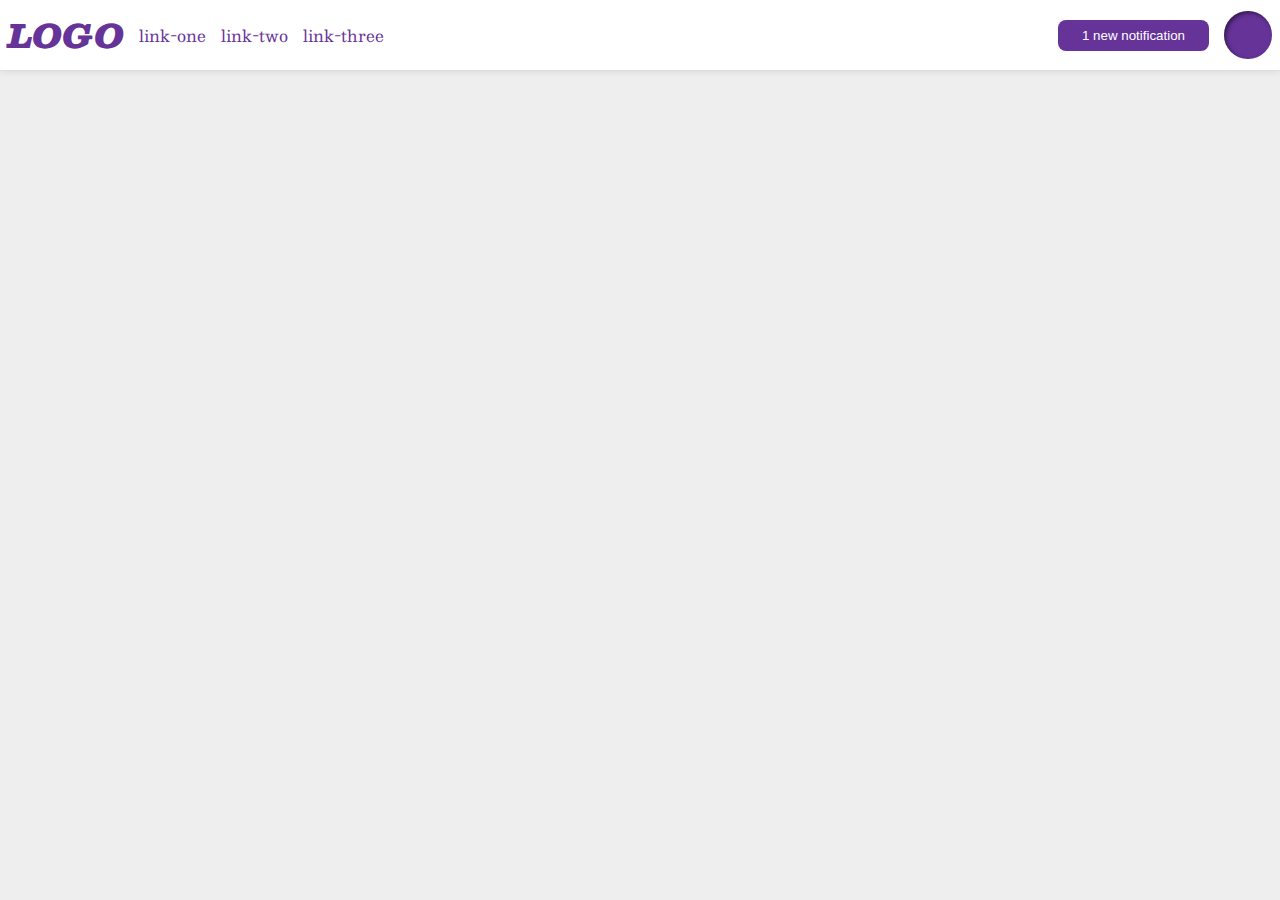
<file: flex/03-flex-header-2/index.html>
<!DOCTYPE html>
<html lang="en">
  <head>
    <meta charset="UTF-8">
    <meta http-equiv="X-UA-Compatible" content="IE=edge">
    <meta name="viewport" content="width=device-width, initial-scale=1.0">
    <title>Flex Header 2</title>
    <link rel="stylesheet" href="style.css">
  </head>
  <body>
    <div class="header">
      <div class="left">
      <div class="logo">
        LOGO
      </div>
      <ul class="links">
        <li><a href="https://google.com">link-one</a></li>
        <li><a href="https://google.com">link-two</a></li>
        <li><a href="https://google.com">link-three</a></li>
      </ul>
    </div>
    <div class="right">
      <button class="notifications">
        1 new notification
      </button>
      <div class="profile-image"></div>
    </div>
    </div>
  </body>
</html>
</file>
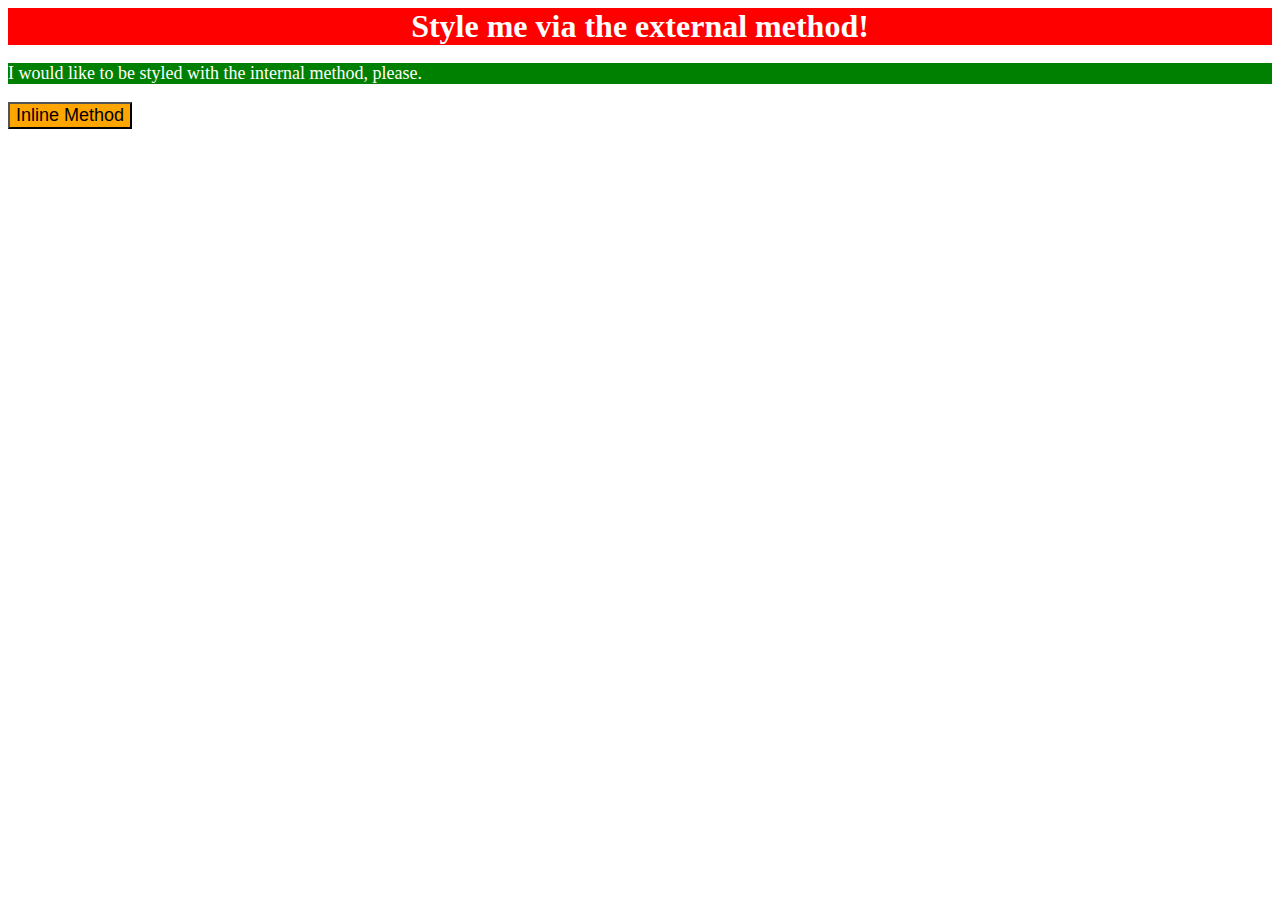
<file: foundations/01-css-methods/index.html>
<!DOCTYPE html>
<html lang="en">
  <head>
    <meta charset="UTF-8">
    <meta http-equiv="X-UA-Compatible" content="IE=edge">
    <meta name="viewport" content="width=device-width, initial-scale=1.0">
    <title>Methods for Adding CSS</title>
  </head>
  <body>
    <div style="background-color: red; color: white; font-size: 32px; text-align: center; font-weight: bold;">Style me via the external method!</div>
    <p style="background-color: green; color: white; font-size: 18px;">I would like to be styled with the internal method, please.</p>
    <button style="background-color: orange; font-size: 18px;">Inline Method</button>
  </body>
</html>
</file>
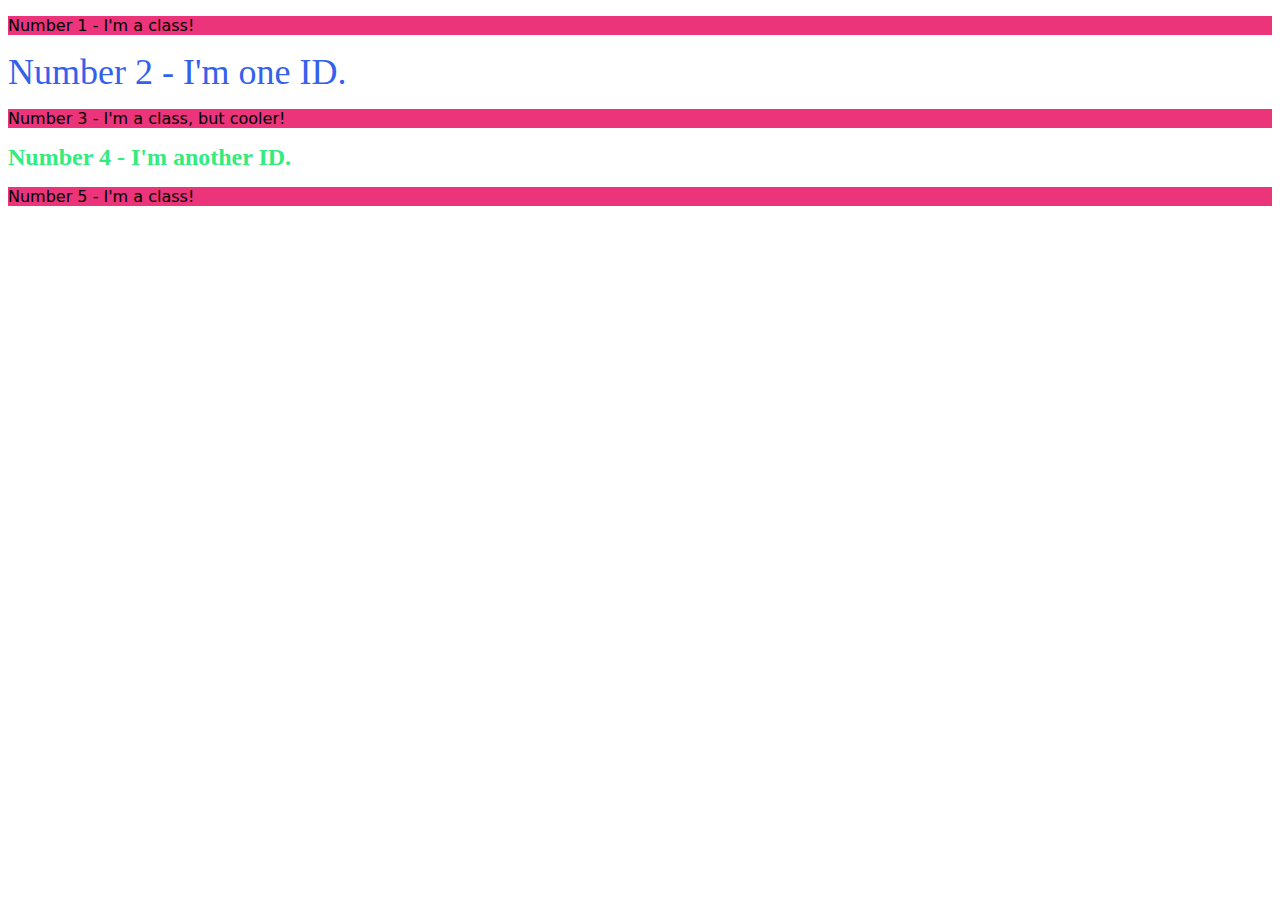
<file: foundations/02-class-id-selectors/index.html>
<!DOCTYPE html>
<html lang="en">
  <head>
    <meta charset="UTF-8">
    <meta http-equiv="X-UA-Compatible" content="IE=edge">
    <meta name="viewport" content="width=device-width, initial-scale=1.0">
    <title>Class and ID Selectors</title>
    <link rel="stylesheet" href="style.css">
  </head>
  <body>
    <p class="odd-number">Number 1 - I'm a class!</p>
    <div id="second-num">Number 2 - I'm one ID.</div>
    <p class="odd-number">Number 3 - I'm a class, but cooler!</p>
    <div id="fourth-num">Number 4 - I'm another ID.</div>
    <p class="odd-number">Number 5 - I'm a class!</p>
  </body>
</html>
</file>
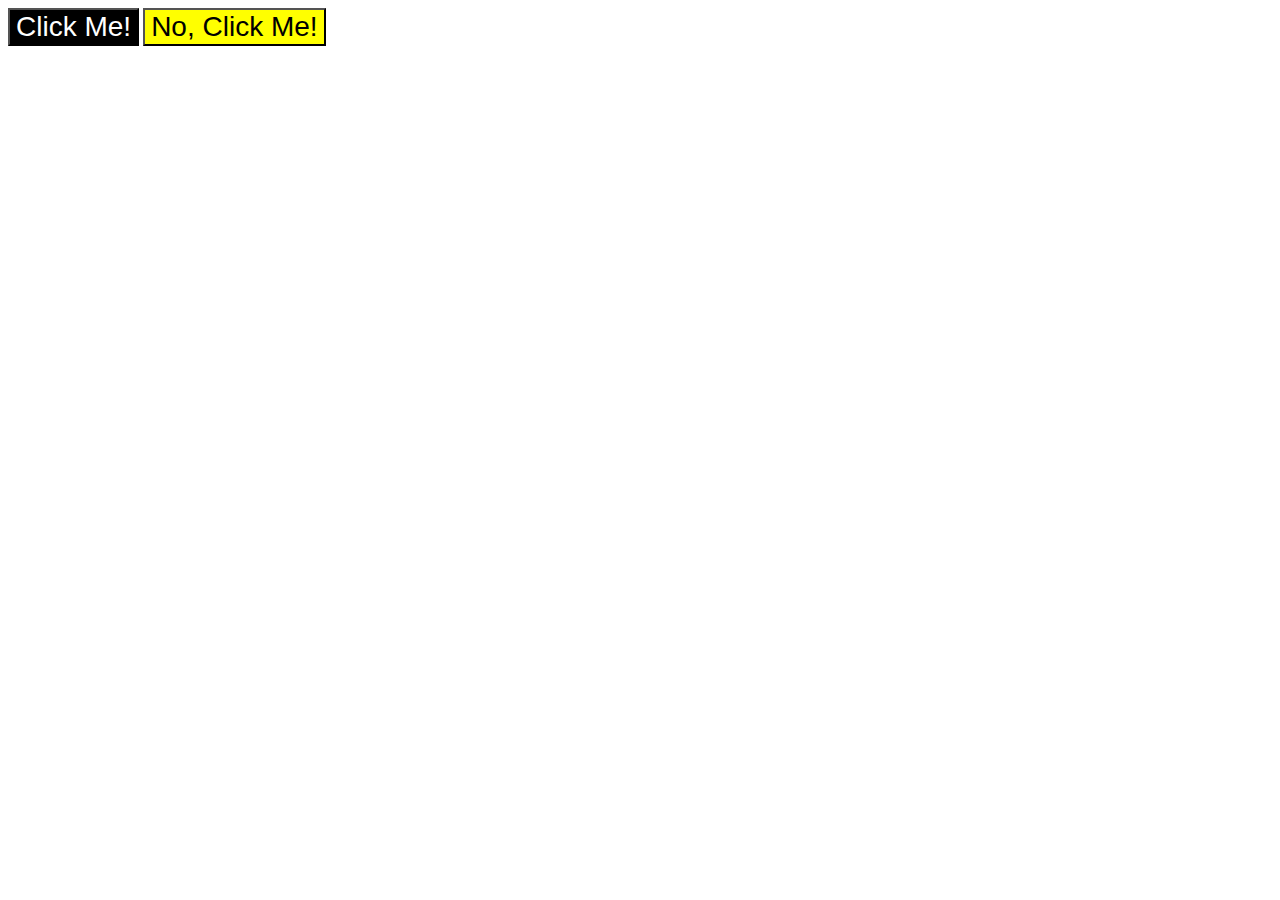
<file: foundations/03-grouping-selectors/index.html>
<!DOCTYPE html>
<html lang="en">
  <head>
    <meta charset="UTF-8">
    <meta http-equiv="X-UA-Compatible" content="IE=edge">
    <meta name="viewport" content="width=device-width, initial-scale=1.0">
    <title>Grouping Selectors</title>
    <link rel="stylesheet" href="style.css">
  </head>
  <body>
    <button class="first-button">Click Me!</button>
    <button class="second-button">No, Click Me!</button>
  </body>
</html>
</file>
<file: flex/03-flex-header-2/style.css>
/* this is some magical font-importing.  
you'll learn about it later. */
@import url('https://fonts.googleapis.com/css2?family=Besley:ital,wght@0,400;1,900&display=swap');

body {
  margin: 0;
  background: #eee;
  font-family: Besley, serif;
}

.header {
  background: white;
  border-bottom: 1px solid #ddd;
  box-shadow: 0 0 8px rgba(0,0,0,.1);
  display: flex;
  justify-content: space-between;
  padding: 8px;
}

.left, .right {
  display: flex;
  align-items: center;
  gap: 15px;
}

.profile-image {
  background: rebeccapurple;
  box-shadow: inset 2px 2px 4px rgba(0,0,0,.5);
  border-radius: 50%;
  width: 48px;
  height: 48px;
}

.logo {
  color: rebeccapurple;
  font-size: 32px;
  font-weight: 900;
  font-style: italic;
}

button {
  border: none;
  border-radius: 8px;
  background: rebeccapurple;
  color: white;
  padding: 8px 24px;
}

a {
  /* this removes the line under our links */
  text-decoration: none;
  color: rebeccapurple;
}

ul {
  list-style-type: none;
  display: flex;
  gap: 15px;
  padding: 0;
  margin: 0;
}
</file>
<file: foundations/02-class-id-selectors/style.css>
.odd-number {
    background-color: #eb347a;
    font-family: Verdana, "DejaVu Sans", sans-serif;
}

#second-num {
    color: #3461eb;
    font-size: 36px;
}

#fourth-num {
    color: #34eb7d;
    font-size: 24px;
    font-weight: bold;
}
</file>
<file: foundations/03-grouping-selectors/style.css>
.first-button,
.second-button {
    font-size: 28px;
    font-family: Helvetica, "Times New Roman", sans-serif;
} 

.first-button{
    background-color: black;
    color: white
}

.second-button{
    background-color: yellow;
}
</file>
